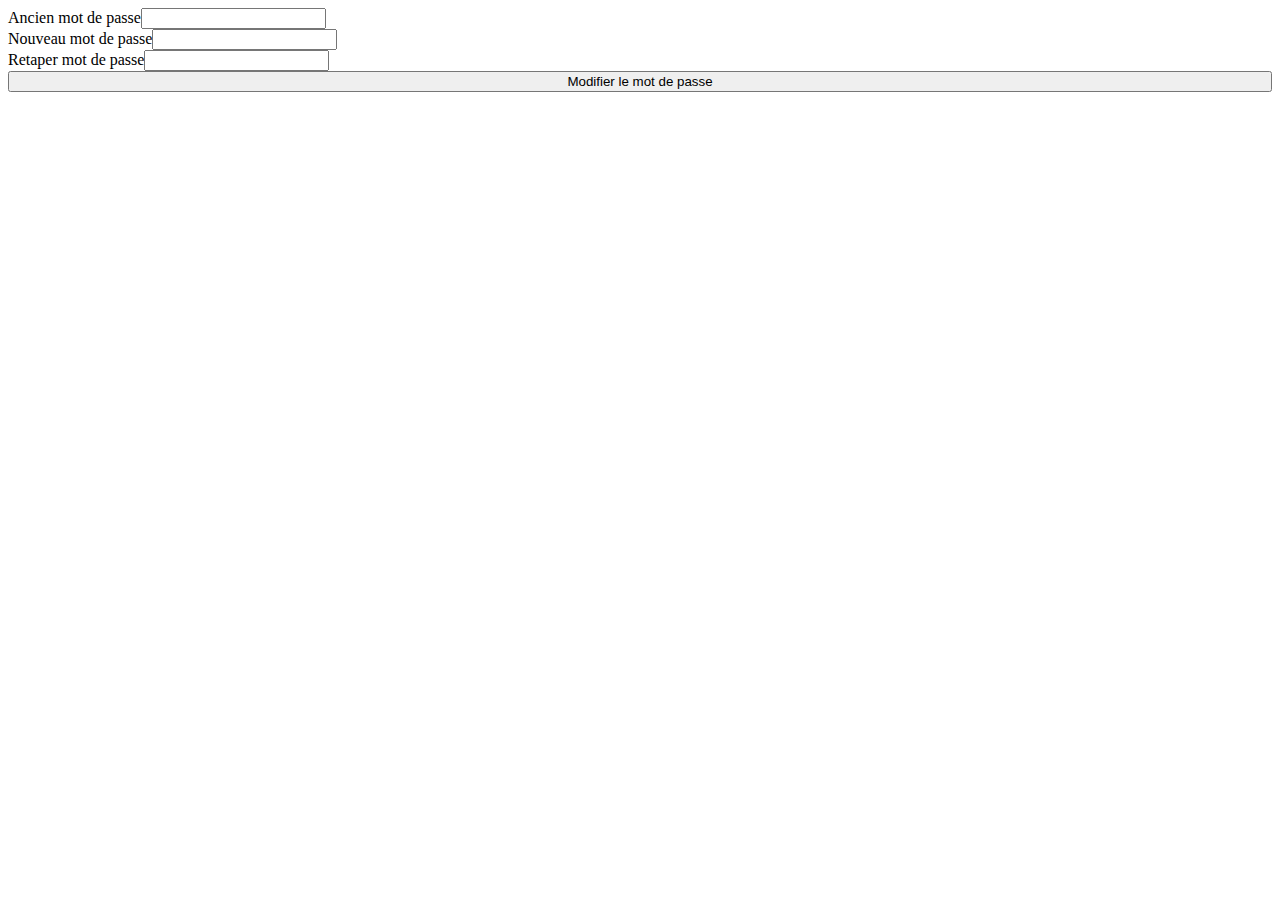
<file: templates/modification_du_motdepasse.html>
<!DOCTYPE html>
<html lang="fr">
<head>
    <meta charset="UTF-8">
    <title>Modification du mot de passe</title>
</head>
<body>
<form method="post" style="display: flex; flex-direction: column">
    <div><label>Ancien mot de passe</label><input type="password" name="ancien_mdp" required></div>
    <div><label>Nouveau mot de passe</label><input type="password" name="new_mdp" required></div>
    <div><label>Retaper mot de passe</label><input type="password" name="verif_mdp" required></div>
    <input type="submit" value="Modifier le mot de passe">

</form>
</body>
</html>
</file>
